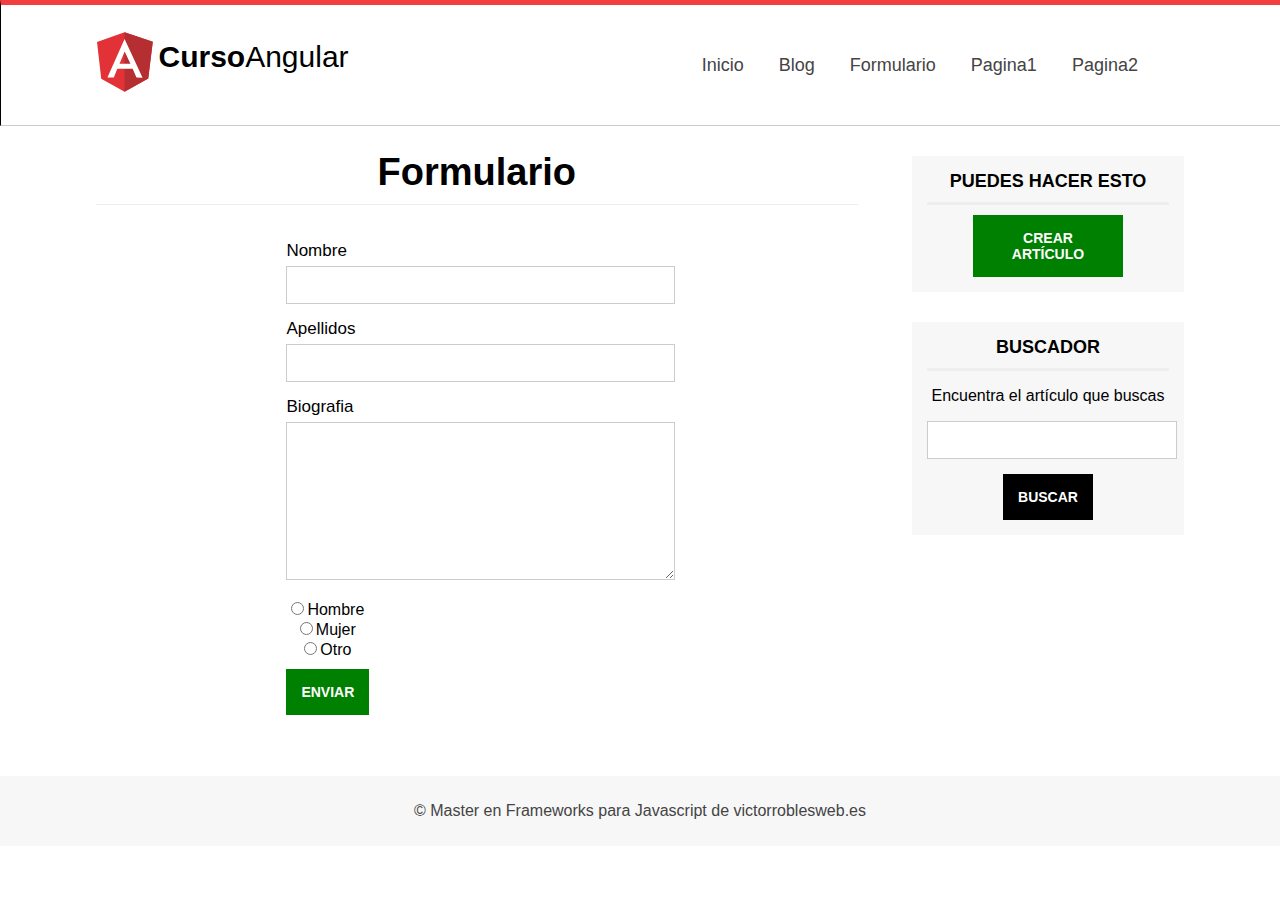
<file: formulario.html>
<!DOCTYPE html>
<html lang="es">
    <head>
        <meta charset="utf-8">
        <meta name="viewport" content="width=device-width, initial-scale=1">
        <title>Maquetación para el master en framework Javascript</title>

        <!--Hoja de estilos-->
        <link rel="stylesheet" type="text/css" href="assets/css/styles.css">

    </head>
    <body>
        <header id="header">
            <div class="center">
                <!-- LOGO -->
                <div id="logo">
                    <img src="assets/images/angular-2.svg" class="app-logo" alt="logotipo">
                    <span id="brand">
                        <strong>Curso</strong>Angular
                    </span>
                </div>

                <!-- Menú -->
                <nav id="menu">
                    <ul>
                        <li>
                            <a href="index.html">Inicio</a>
                        </li>
                        <li>
                            <a href="blog.html">Blog</a>
                        </li>
                        <li>
                            <a href="formulario.html">Formulario</a>
                        </li>
                        <li>
                            <a href="#">Pagina1</a>
                        </li>
                        <li>
                            <a href="#">Pagina2</a>
                        </li>
                    </ul>
                </nav>
                <!-- LIMPIAR FLOTADOS -->
                <div class="clearfix"></div>
            </div>
        </header>
        
        <div class="center">
            <section id="content">
                <h1 class="subheader">Formulario</h1>
                <form class="mid-form">
                    <div class="form-group">
                        <label for="nombre">Nombre</label>
                        <input type="text" name="nombre">
                    </div>
                    <div class="form-group">
                    <label for="apellidos">Apellidos</label>
                        <input type="text" name="apellidos">
                    </div>
                    <div class="form-group">
                        <label for="bio">Biografia</label>
                        <textarea name="bio"></textarea>
                    </div>
                    <div class="form-group radiobuttons" >
                        <input type="radio" name="genero" value ="hombre">Hombre<br>
                        <input type="radio" name="genero" value ="mujer">Mujer<br>
                        <input type="radio" name="genero" value ="otro">Otro<br>
                    </div>

                    <div class="clearfix"></div>

                    <input type="submit" value="Enviar" class="btn btn-success"/>

               </form>

            </section>
            <aside id="sidebar">
                <div id="nav-blog" class="sidebar-item">
                    <h3> Puedes hacer esto                   
                    </h3>
                        <a href="#" class="btn btn-success">Crear artículo</a>
                </div>
                <div id="search" class="sidebar-item">
                    <h3> Buscador                   
                    </h3>
                    <p>Encuentra el artículo que buscas</p>
                    <form>
                        <input type="text" name="search">
                        <input type="submit" name="submit" value="buscar" class="btn">
                    </form>
                </div>
            </aside>
            <div class="clearfix"></div>
        </div>

        <footer id="footer">
            <div class="center">
                <p>
                    &copy; Master en Frameworks para Javascript de victorroblesweb.es
                </p>
            </div>
        </footer>
    </body>

</html>
</file>
<file: assets/css/styles.css>
body{
    text-align: center;
    margin: 0px;
    padding: 0px;

    /*FUENTES*/
    font-family: 'Segoe UI', Roboto, Oxygen, Ubuntu, Cantarell, 'Open Sans', 'Helvetica Neue', sans-serif;
    -webkit-font-smoothing: antialiased;
    -moz-font-smoothing: antialiased;
    -moz-osx-font-smoothing: antialiased;
}

#header{
    border: 1px solid black;
    height: 120px;
    width: 100%;
    background: white;
    border-bottom: 1px solid #ccc;
    border-top: 5px solid #f13e3e;
}

.center{
    width: 75%;
    margin: 0px auto;
}

.clearfix{
    clear:both;
    float:none;
}

#logo{
    width:25%;
    font-size: 30px;
    float: left;
    margin-top: 35px;
}

#logo img{
    display: block;
    float: left;
    height: 60px;
    margin-top: -8px;
    margin-right: 5px;
    animation: latir infinite 5s linear;
}

@keyframes latir{
    0% {
        transform: scale(1,1);
    }
    50% {
        transform: scale(1.02,1.02);
    }
    55% {
        transform: scale(0.95,0.95);
    }
    100% {
        transform: scale(1,1);
    }
}

#brand{
    display: block;
    margin: 0px;
    float: left;
}

#menu{
    width:75%;
    float:right;
    font-size:18px;
}

#menu ul{
    line-height: 85px;
    width: 65%;
    float: right;
}

#menu ul li{
    display:inline-block;
    list-style:none;
    height: 46px;
    margin-left: 15px;
    margin-right: 15px;
}

#menu a{
     text-decoration:none;
     color:#444;
     transition: 300ms all;
}

#menu a:hover{
    color:#f13e3e;
}

#slider{
    width: 100%;
    height: 350px;
    /*line-height: 320px;*/
    color: white;
    text-shadow: 0px 0px 5px #444;

    /* DEGRADADO CSS*/
    background: rgba(248,80,50,1);
background: -moz-radial-gradient(center, ellipse cover, rgba(248,80,50,1) 0%, rgba(241,111,92,1) 0%, rgba(222,28,3,1) 70%, rgba(231,56,39,1) 100%);
background: -webkit-gradient(radial, center center, 0px, center center, 100%, color-stop(0%, rgba(248,80,50,1)), color-stop(0%, rgba(241,111,92,1)), color-stop(70%, rgba(222,28,3,1)), color-stop(100%, rgba(231,56,39,1)));
background: -webkit-radial-gradient(center, ellipse cover, rgba(248,80,50,1) 0%, rgba(241,111,92,1) 0%, rgba(222,28,3,1) 70%, rgba(231,56,39,1) 100%);
background: -o-radial-gradient(center, ellipse cover, rgba(248,80,50,1) 0%, rgba(241,111,92,1) 0%, rgba(222,28,3,1) 70%, rgba(231,56,39,1) 100%);
background: -ms-radial-gradient(center, ellipse cover, rgba(248,80,50,1) 0%, rgba(241,111,92,1) 0%, rgba(222,28,3,1) 70%, rgba(231,56,39,1) 100%);
background: radial-gradient(ellipse at center, rgba(248,80,50,1) 0%, rgba(241,111,92,1) 0%, rgba(222,28,3,1) 70%, rgba(231,56,39,1) 100%);
filter: progid:DXImageTransform.Microsoft.gradient( startColorstr='#f85032', endColorstr='#e73827', GradientType=1 );
Copy text

}

#slider h1{
    margin-top: 0.2px;
    padding: 0px;
    padding-top: 130px;
    text-align:center;
}

.btn-white{
    display: block;
    background:white;
    color:rgb(88,88,88);
    padding: 10px;
    width: 100px;
    height: 35px;
    margin: 0px auto;
    font-size: 18px;
    text-transform: uppercase;
    text-shadow: none;
    text-decoration:none;
    line-height: 35px;
    box-shadow: 0px 0px 5px rgb(88,88,88);
    margin-top:40px;
    border-radius:4px;
}

.btn-white:hover{
    background: #444;
    color: white;
}

#slider.slider-small{
    height: 150px;
}

#slider.slider-small h1{
    margin-top:0.2px;
    padding:0px;
    padding-top:53px;
    text-align:center;
}

#content{
    width: 70%;
    float: left;
    min-height: 650px;
    margin-right: 20px;
}

#sidebar{
    width: 25%;
    float: right;
}

.sidebar-item{
    background:#F7F7F7;
    padding: 15px;
    margin-top: 30px;
}

.sidebar-item .btn{
    margin: 0px auto;
    margin-top:10px;  
}

.sidebar-item h3{
    text-transform: uppercase;
    font-size: 18px;
    margin: 0px;
    padding-bottom: 10px;
    margin-bottom: 10px;
    border-bottom: 3px solid #eee;
}

.btn{
    display: block;
    background: black;
    color: white;
    padding: 15px;
    font-weight: bold;
    text-transform: uppercase;
    font-size:14px;
    text-decoration:none;
    max-width: 120px;
    transition: 300ms all;
    border:none;
    cursor:pointer;
}

.btn-success{
    background:green;
}

.btn-success:hover{
    background:black;
}

.mid-form{
    width: 50%;
    margin:0px auto;
}

.mid-form label{
    display:block;
    float:left;
    text-align: left;
    margin-top:10px;
    margin-bottom:5px;
    font-size:17px;
}

input[type="text"],textarea{
    width: 100%;
    min-height: 30px;
    border: 1px solid #ccc;
    padding: 3px;
    margin-bottom: 5px;
    transition:300ms all;    
}

input[type="text"]:focus,
textarea:focus{
    box-shadow: 0px 0px 5px #eee inset;  
    outline: none;
}

textarea{
    width: 100%;
    height: 150px;
    min-width: 100%;
    max-width: 100%;
    min-height: 150px;
    max-height: 300px;
}

#footer{
    background: #F7F7F7;
    width: 100%;
    height: 70px;
    line-height: 70px;
    color: #444;
}

#footer p{
    margin: 0px;
    padding: 0px;
}

.article-item{
    width:100%;
    border-bottom: 1px solid #eee;
    padding-bottom: 20px;
    padding-top:20px;
    text-align: left;
}

.article-item .image-wrap{
    width: 130px;
    height: 130px;
    overflow:hidden;
    float:left;
    margin-right: 15px;
    border: 1px solid #ccc;
}

.article-item .image-wrap img{
    height: 100%;
    text-align:center;
}

.article-item h2{
    display:block;
    width:100%;
    padding:0px;
    margin:0px;
    margin-bottom:7px;
}

.article-item .date{
    display:block;
    width: 100%;
    color: rgb(122,122,122);
}

.article-item a{
    display:block;
    color: #444;
    text-decoration: none;
    margin-top: 10px;
}

.article-item a:hover{
    text-decoration: underline;
}

.subheader{
    font-size: 38px;
    border-bottom: 1px solid #eee;
    padding-bottom:10px;
}

.article-detail .image-wrap{
    float:none;
    width: 100%;
    height: 300px;
}

.article-detail .image-wrap img{
    width: 100%;
    height: auto;
}

.article-detail .subheader{
    margin-top:15px;
    margin-bottom: 0px;
    border:none;
}

.radiobuttons{
    margin-top: 10px;
    margin-bottom: 10px;
    float:left;
}

/*RESPONSIVE*/
@media (max-width: 1311px) {
    #logo{
        /*width: 265px;*/
        width: auto;        
    }
    .center{
        width: 85%;
    }    
}
  
/* Desde la anchura 0px hasta la anchura 1488px de pantalla */
@media (max-width: 1157px) { 
    #menu, #menu ul{
        width: auto;
    } 
}
/*
@media (max-width: 1108px) {   
    .center{
        width: 95%;
    }      
}

@media (max-width: 1035px) {   
    .center{
        width: 96%;
    }   
}*/

@media (max-width: 876px) { 
    #logo{
        float: none;
        width: 265px;
        margin: 0px auto;
        margin-top: 20px;
    }
    
    #menu, 
    #menu ul{
        clear: both;
        float: none;
        width: 100%;
        margin: 0px;
        padding: 0px;
        line-height: 43px;
    }

    #content{
        float: none;
        width: 100%;
    }

    #sidebar{
        float: none;
        width: 60%;
        margin: 0px auto;
        margin-bottom: 50px;
    }

    #slider h1{
        padding-top: 115px;
        font-size: 23px;     
    }

    .mid-form{
        width: 70%;
    }
}

@media (max-width: 540px) {
    #header{
        min-height: 130px;
        overflow: hidden;
    }

    #menu,
    #menu ul{
        line-height: 50px;
    }

    #menu ul li{
        margin-left: 7px;
        margin-right: 7px;
    }

    #slider{
        height: 180px;
    }

    #slider h1{
        font-size: 19px;
        padding-top: 30px;
    }

    #slider .btn-white{
        margin-top:20px;
    }

    #slider.slider-small{
        height: 100px;
    }

    #slider.slider-small h1{
        padding-top: 35px;
    }
}
</file>
